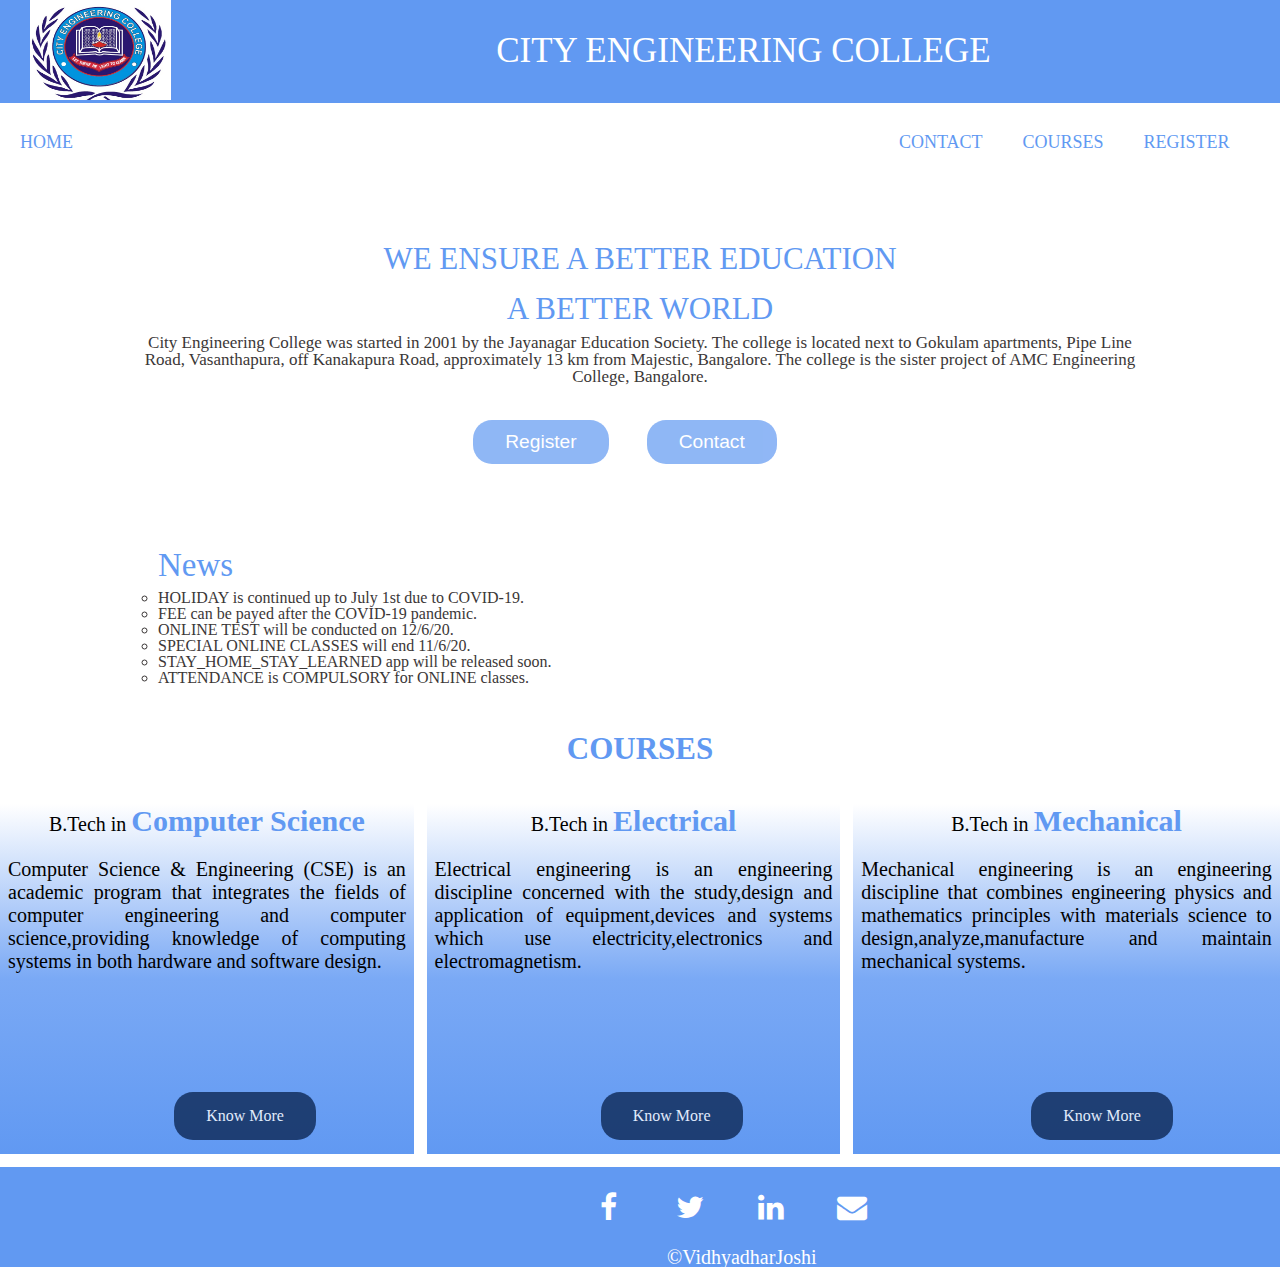
<file: index.html>
<!DOCTYPE html>
<html lang="en">

<head>
    <meta charset="UTF-8">
    <meta name="viewport" content="width=device-width, initial-scale=1.0">
    <title>City Engineering College</title>
    <link rel="apple-touch-icon" sizes="180x180" href="img/img/apple-touch-icon.png">
    <link rel="icon" type="image/png" sizes="32x32" href="img/img/favicon-32x32.png">
    <link rel="icon" type="image/png" sizes="16x16" href="img/img/favicon-16x16.png">
    <link rel="manifest" href="img/img/site.webmanifest">
    <link rel="stylesheet" href="https://cdnjs.cloudflare.com/ajax/libs/font-awesome/4.7.0/css/font-awesome.min.css">
    <link rel="stylesheet" href="assets/proj.css">
</head>

<body>

    <div class="wrapper">
        <!--NAVIGATION-->
        <div class="logo">
            <img src="images/collegelogo.jpg" class="img" alt="logo">
            <h1 id="city">CITY ENGINEERING COLLEGE</h1>
        </div>
        <nav>
            <ul>

                <li id="home"><a href="#">HOME</a></li>
                <li id="register"><a href="register.html">REGISTER</a></li>
                <li id="register"><a href="courses.html">COURSES</a></li>
                <li id="register"><a href="contact.html">CONTACT</a></li>
            </ul>
        </nav>
        <!--END OF NAVIGATION-->
        <div class="section">
            <h1>WE ENSURE A BETTER EDUCATION</h1>
            <h1> A BETTER WORLD</h1>
            <p>City Engineering College was started in 2001 by the Jayanagar Education Society. The college is located next to Gokulam apartments, Pipe Line Road, Vasanthapura, off Kanakapura Road, approximately 13 km from Majestic, Bangalore. The college
                is the sister project of AMC Engineering College, Bangalore.</p>
            <div class="features">
                <a href="register.html"><button class="btn-1">Register</button></a>
                <a href="contact.html"><button class="btn-1">Contact</button></a>
            </div>

        </div>
        <!--END OF SECTION-->
        <div class="newspointssection">
            <ul class="points">
                <h1>News</h1>
                <li>HOLIDAY is continued up to July 1st due to COVID-19.</li>
                <li>FEE can be payed after the COVID-19 pandemic.</li>
                <li>ONLINE TEST will be conducted on 12/6/20.</li>
                <li>SPECIAL ONLINE CLASSES will end 11/6/20.</li>
                <li>STAY_HOME_STAY_LEARNED app will be released soon.</li>
                <li>ATTENDANCE is COMPULSORY for ONLINE classes.</li>
            </ul>

        </div>
        <br>
        <!--
             Teasers 
            -->

        <a class="headingcourse">
            <h1>COURSES</h1>
        </a>
        <div id="d6">
            <div id="ds1">
                <h1>B.Tech in <em>Computer Science</em></h1>
                <p>
                    Computer Science & Engineering (CSE) is an academic program that integrates the fields of computer engineering and computer science,providing knowledge of computing systems in both hardware and software design.
                </p>
                <a href="courses.html" class="btn-2">Know More</a>
            </div>
            <div id="ds2">
                <h1>B.Tech in <em>Electrical</em></h1>
                <p>
                    Electrical engineering is an engineering discipline concerned with the study,design and application of equipment,devices and systems which use electricity,electronics and electromagnetism.
                </p>
                <a href="courses.html" class="btn-2">Know More</a>
            </div>
            <div id="ds3">
                <h1>B.Tech in <em>Mechanical</em></h1>
                <p>
                    Mechanical engineering is an engineering discipline that combines engineering physics and mathematics principles with materials science to design,analyze,manufacture and maintain mechanical systems.
                </p>
                <a href="courses.html" class="btn-2">Know More</a>
            </div>
        </div>

        <footer>
            <div class="icons">
                <a id="icons" href="#" class="fa fa-facebook"></a>
                <a id="icons" href="#" class="fa fa-twitter"></a>
                <a id="icons" href="#" class="fa fa-linkedin"></a>
                <a id="icons" href="mailto:abc@gmail.com?subject = Feedback&body = Message" class="fa fa-envelope"></a>

            </div>

            <h6 id="copy">&copy;VidhyadharJoshi</h6>

        </footer>
    </div>
    <!--END OF WRAPPER-->
</file>
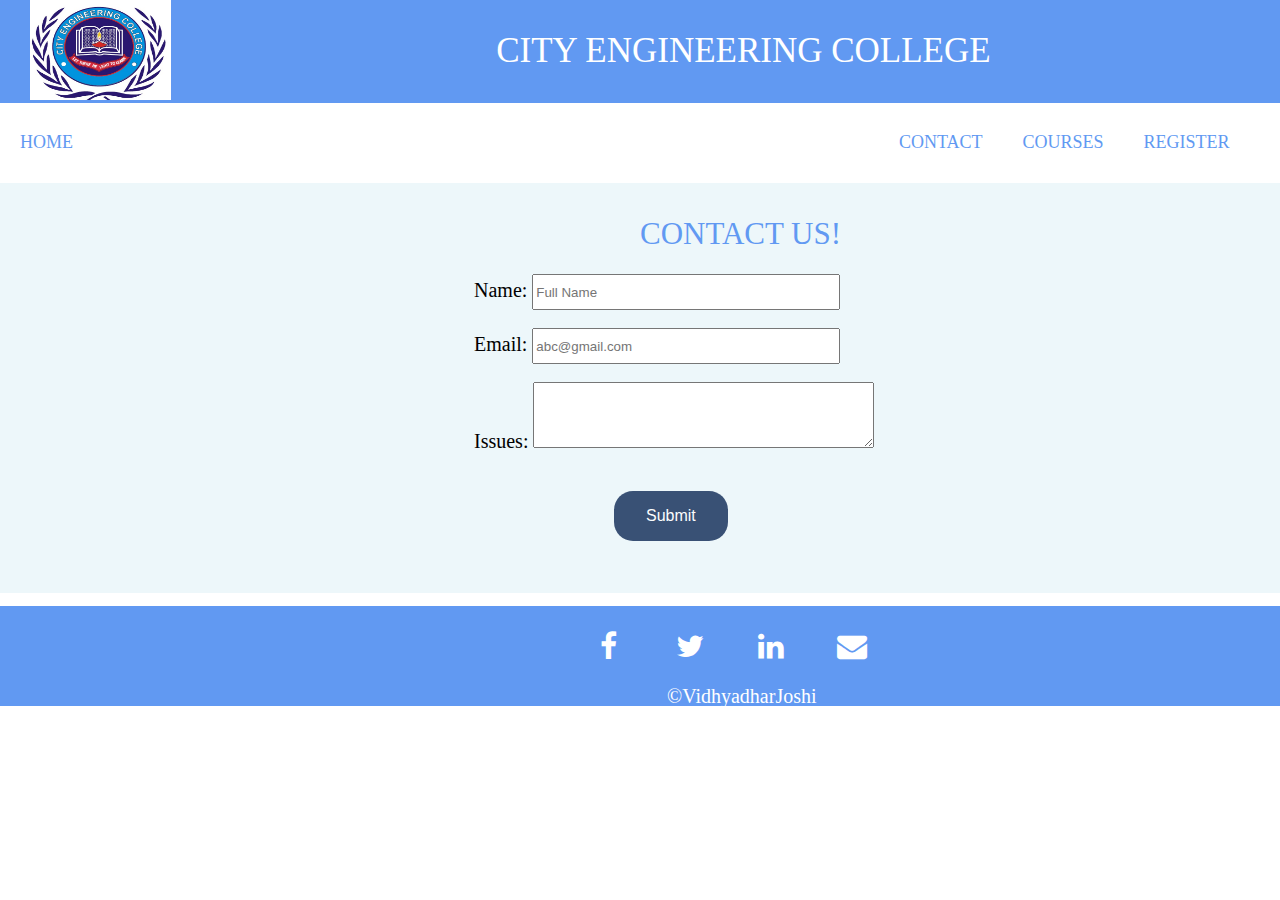
<file: contact.html>
<!DOCTYPE html>
<html lang="en">

<head>
    <meta charset="UTF-8">
    <meta name="viewport" content="width=device-width, initial-scale=1.0">
    <title>City Engineering College</title>
    <link rel="apple-touch-icon" sizes="180x180" href="img/img/apple-touch-icon.png">
    <link rel="icon" type="image/png" sizes="32x32" href="img/img/favicon-32x32.png">
    <link rel="icon" type="image/png" sizes="16x16" href="img/img/favicon-16x16.png">
    <link rel="manifest" href="img/img/site.webmanifest">
    <link rel="stylesheet" href="https://cdnjs.cloudflare.com/ajax/libs/font-awesome/4.7.0/css/font-awesome.min.css">
    <link rel="stylesheet" href="assets/proj.css">
</head>


<div class="wrapper">

    <div class="logo">
        <img src="images/collegelogo.jpg" class="img" alt="logo">
        <h1 id="city">CITY ENGINEERING COLLEGE</h1>
    </div>
    <nav>
        <ul>

            <li id="home"><a href="index.html">HOME</a></li>
            <li id="register"><a href="register.html">REGISTER</a></li>
            <li id="register"><a href="courses.html">COURSES</a></li>
            <li id="register"><a href="contact.html">CONTACT</a></li>
        </ul>
    </nav>

    <body>
        <div id="cu1">
            <h1>CONTACT US!</h1>
            <form id="conFrom">
                <div class="fromreg">
                    <label>
                Name:
                <input type="text" name="name" placeholder="Full Name" required>
            </label>
                </div>
                <div class="fromreg">
                    <label>
                Email:
                <input type="email" name="name" placeholder="abc@gmail.com" required>
            </label>
                </div>
                <div class="fromreg">
                    <label>
                        Issues:
                        <textarea rows="4" cols="40"></textarea>
                    </label>

                </div>
                <div class="fromreg">
                    <a href="#"><button class="btn-c" onclick="myFunction()">Submit</button></a>
                </div>
            </form>
            <script>
                function myFunction() {
                    document.getElementById("conForm").reset();
                }
            </script>


        </div>
    </body>









    </body>

    <footer>
        <div class="icons">
            <a id="icons" href="#" class="fa fa-facebook"></a>
            <a id="icons" href="#" class="fa fa-twitter"></a>
            <a id="icons" href="#" class="fa fa-linkedin"></a>
            <a id="icons" href="mailto:abc@gmail.com?subject = Feedback&body = Message" class="fa fa-envelope"></a>

        </div>

        <h6 id="copy">&copy;VidhyadharJoshi</h6>

    </footer>
</file>
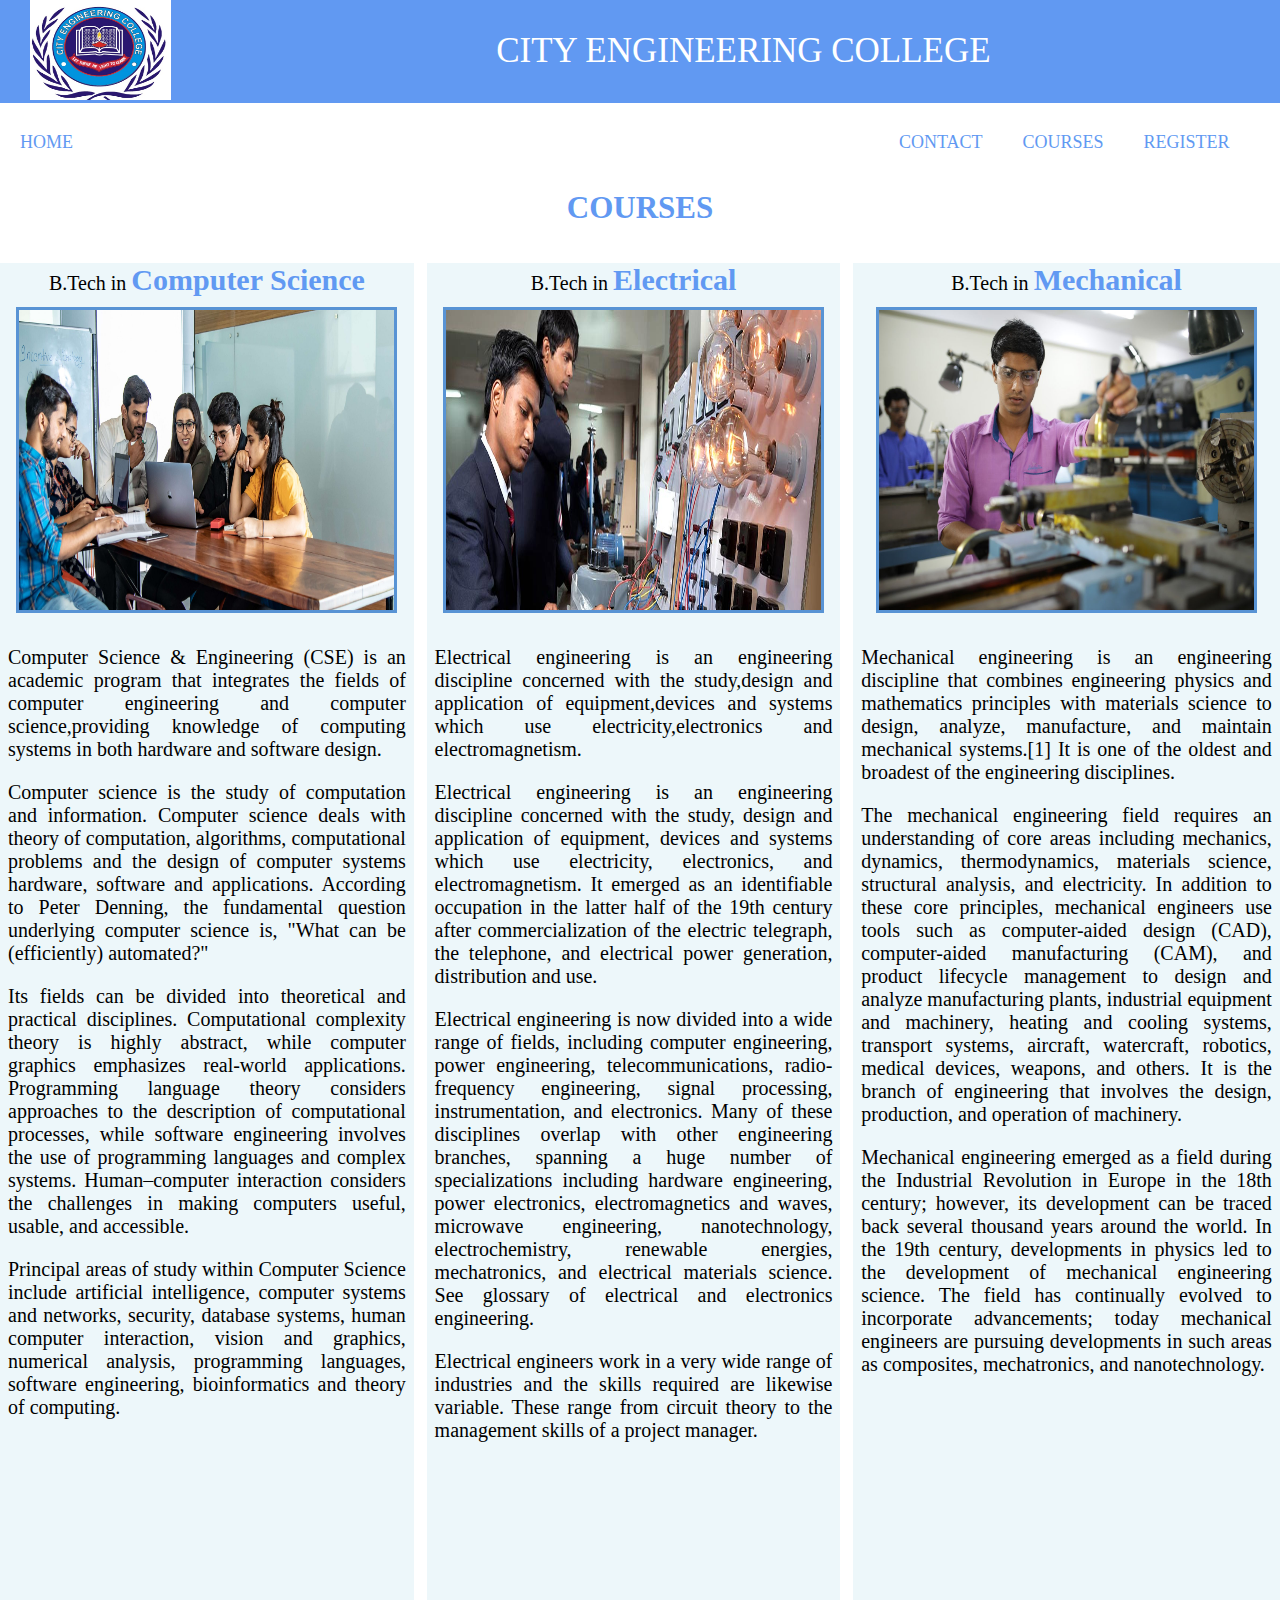
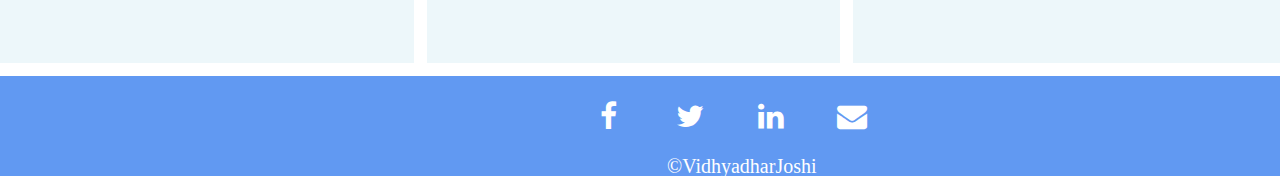
<file: courses.html>
<!DOCTYPE html>
<html lang="en">

<head>
    <meta charset="UTF-8">
    <meta name="viewport" content="width=device-width, initial-scale=1.0">
    <title>City Engineering College</title>
    <link rel="apple-touch-icon" sizes="180x180" href="img/img/apple-touch-icon.png">
    <link rel="icon" type="image/png" sizes="32x32" href="img/img/favicon-32x32.png">
    <link rel="icon" type="image/png" sizes="16x16" href="img/img/favicon-16x16.png">
    <link rel="manifest" href="img/img/site.webmanifest">
    <link rel="stylesheet" href="https://cdnjs.cloudflare.com/ajax/libs/font-awesome/4.7.0/css/font-awesome.min.css">
    <link rel="stylesheet" href="assets/proj.css">
</head>

<body>


    <div class="wrapper">

        <div class="logo">
            <img src="images/collegelogo.jpg" class="img" alt="logo">
            <h1 id="city">CITY ENGINEERING COLLEGE</h1>
        </div>
        <nav>
            <ul>

                <li id="home"><a href="index.html">HOME</a></li>
                <li id="register"><a href="register.html">REGISTER</a></li>
                <li id="register"><a href="courses.html">COURSES</a></li>
                <li id="register"><a href="contact.html">CONTACT</a></li>
            </ul>
        </nav>
        <a class="headingcourse">
            <h1>COURSES</h1>
        </a>
        <div id="d6c">
            <div id="ds1c">
                <h1>B.Tech in <em>Computer Science</em></h1>
                <img src="images/btechcs.jpg">
                <p>
                    Computer Science & Engineering (CSE) is an academic program that integrates the fields of computer engineering and computer science,providing knowledge of computing systems in both hardware and software design.
                </p>
                <p>Computer science is the study of computation and information. Computer science deals with theory of computation, algorithms, computational problems and the design of computer systems hardware, software and applications. According to Peter
                    Denning, the fundamental question underlying computer science is, "What can be (efficiently) automated?"</p>
                <p>Its fields can be divided into theoretical and practical disciplines. Computational complexity theory is highly abstract, while computer graphics emphasizes real-world applications. Programming language theory considers approaches to the
                    description of computational processes, while software engineering involves the use of programming languages and complex systems. Human–computer interaction considers the challenges in making computers useful, usable, and accessible.</p>
                <p>Principal areas of study within Computer Science include artificial intelligence, computer systems and networks, security, database systems, human computer interaction, vision and graphics, numerical analysis, programming languages, software
                    engineering, bioinformatics and theory of computing.</p>
            </div>
            <div id="ds2c">
                <h1>B.Tech in <em>Electrical</em></h1>
                <img src="images/btechele.jpg">
                <p>
                    Electrical engineering is an engineering discipline concerned with the study,design and application of equipment,devices and systems which use electricity,electronics and electromagnetism.
                </p>
                <p>Electrical engineering is an engineering discipline concerned with the study, design and application of equipment, devices and systems which use electricity, electronics, and electromagnetism. It emerged as an identifiable occupation in
                    the latter half of the 19th century after commercialization of the electric telegraph, the telephone, and electrical power generation, distribution and use.</p>
                <p>Electrical engineering is now divided into a wide range of fields, including computer engineering, power engineering, telecommunications, radio-frequency engineering, signal processing, instrumentation, and electronics. Many of these disciplines
                    overlap with other engineering branches, spanning a huge number of specializations including hardware engineering, power electronics, electromagnetics and waves, microwave engineering, nanotechnology, electrochemistry, renewable energies,
                    mechatronics, and electrical materials science. See glossary of electrical and electronics engineering.</p>
                <p>Electrical engineers work in a very wide range of industries and the skills required are likewise variable. These range from circuit theory to the management skills of a project manager.</p>

            </div>
            <div id="ds3c">
                <h1>B.Tech in <em>Mechanical</em></h1>
                <img src="images/btechme.jpg">
                <p>Mechanical engineering is an engineering discipline that combines engineering physics and mathematics principles with materials science to design, analyze, manufacture, and maintain mechanical systems.[1] It is one of the oldest and broadest
                    of the engineering disciplines.</p>
                <p>The mechanical engineering field requires an understanding of core areas including mechanics, dynamics, thermodynamics, materials science, structural analysis, and electricity. In addition to these core principles, mechanical engineers
                    use tools such as computer-aided design (CAD), computer-aided manufacturing (CAM), and product lifecycle management to design and analyze manufacturing plants, industrial equipment and machinery, heating and cooling systems, transport
                    systems, aircraft, watercraft, robotics, medical devices, weapons, and others. It is the branch of engineering that involves the design, production, and operation of machinery.</p>
                <p>
                    Mechanical engineering emerged as a field during the Industrial Revolution in Europe in the 18th century; however, its development can be traced back several thousand years around the world. In the 19th century, developments in physics led to the development
                    of mechanical engineering science. The field has continually evolved to incorporate advancements; today mechanical engineers are pursuing developments in such areas as composites, mechatronics, and nanotechnology.
                </p>
            </div>
        </div>

        <!-- <div id="cd1" class="c1">
            <div class="im" id="im1">
                <h1>B.Tech in <em>Computer Science</em></h1>
                <img id="cs" src="images/btechcs.jpg" alt="">
            </div>

            <div class="t" id="p1">
                <p>
                    Computer Science & Engineering (CSE) is an academic program that integrates the fields of computer engineering and computer science,providing knowledge of computing systems in both hardware and software design.
                </p>
            </div>
        </div>
        <div id="cd2" class="c1">
            <div class="im" id="im2">
                <h1>B.Tech in <em>Electrical</em></h1>
                <img src="images/btechele.jpg" alt="">
            </div>

            <div class="t" id="p2">
                <p>
                    Electrical engineering is an engineering discipline concerned with the study,design and application of equipment,devices and systems which use electricity,electronics and electromagnetism.
                </p>
            </div>

        </div>
        <div id="cd3" class="c1">
            <div class="im" id="im3">
                <h1>B.Tech in <em>Mechanical</em></h1>
                <img src="images/btechme.jpg" alt="">
            </div>

            <div class="t" id="p3">
                <p>
                    Mechanical engineering is an engineering discipline that combines engineering physics and mathematics principles with materials science to design,analyze,manufacture and maintain mechanical systems.
                </p>
            </div>

        </div>


    </div>   -->
</body>

<footer>
    <div class="icons">
        <a id="icons" href="#" class="fa fa-facebook"></a>
        <a id="icons" href="#" class="fa fa-twitter"></a>
        <a id="icons" href="#" class="fa fa-linkedin"></a>
        <a id="icons" href="mailto:abc@gmail.com?subject = Feedback&body = Message" class="fa fa-envelope"></a>

    </div>

    <h6 id="copy">&copy;VidhyadharJoshi</h6>

</footer>
</file>
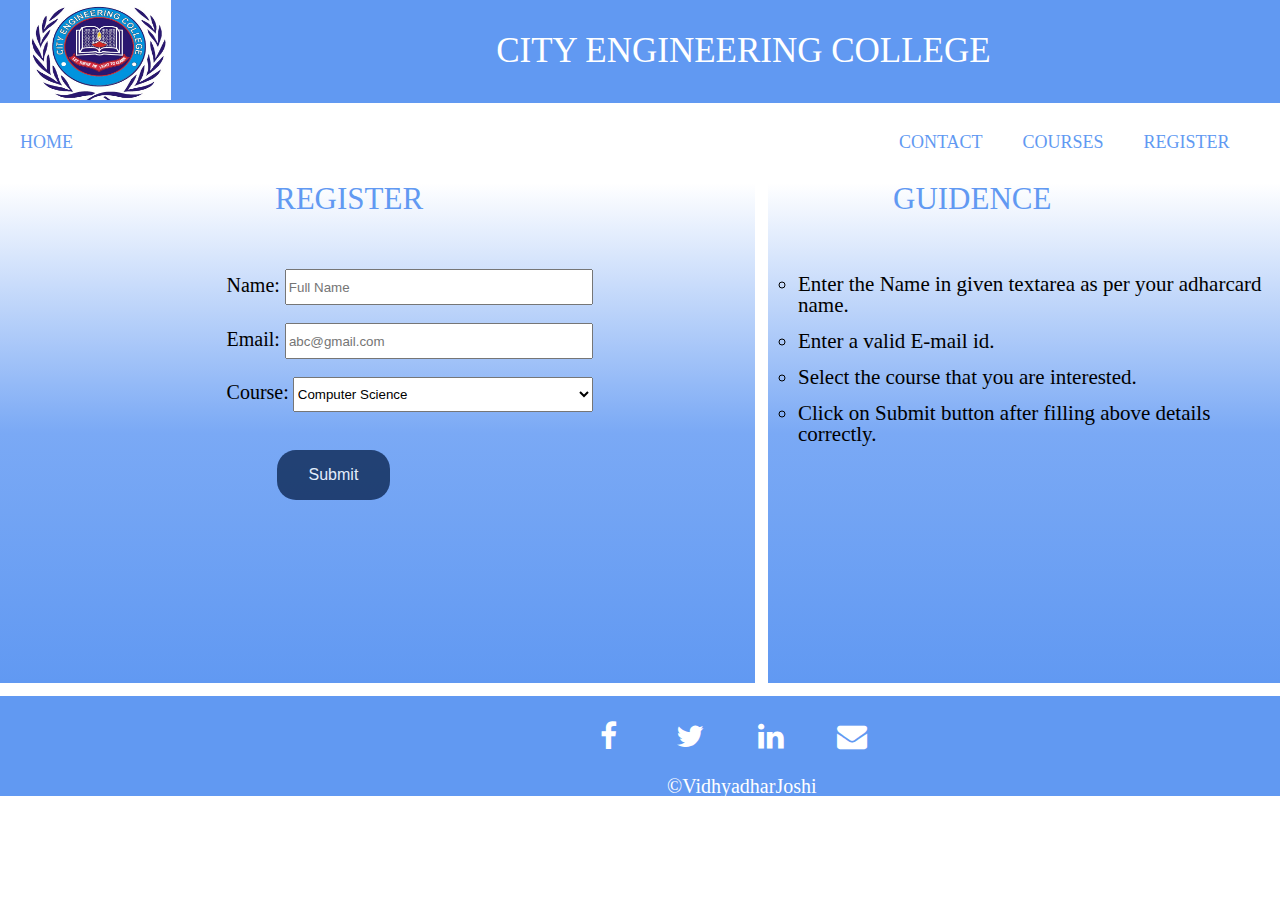
<file: register.html>
<!DOCTYPE html>
<html lang="en">

<head>
    <meta charset="UTF-8">
    <meta name="viewport" content="width=device-width, initial-scale=1.0">
    <title>City Engineering College</title>
    <link rel="apple-touch-icon" sizes="180x180" href="img/img/apple-touch-icon.png">
    <link rel="icon" type="image/png" sizes="32x32" href="img/img/favicon-32x32.png">
    <link rel="icon" type="image/png" sizes="16x16" href="img/img/favicon-16x16.png">
    <link rel="manifest" href="img/img/site.webmanifest">
    <link rel="stylesheet" href="https://cdnjs.cloudflare.com/ajax/libs/font-awesome/4.7.0/css/font-awesome.min.css">
    <link rel="stylesheet" href="assets/proj.css">
</head>

<body>

    <div class="wrapper">
        <!--NAVIGATION-->
        <div class="logo">
            <img src="images/collegelogo.jpg" class="img" alt="logo">
            <h1 id="city">CITY ENGINEERING COLLEGE</h1>
        </div>
        <nav>
            <ul>

                <li id="home"><a href="index.html">HOME</a></li>
                <li id="register"><a href="register.html">REGISTER</a></li>
                <li id="register"><a href="courses.html">COURSES</a></li>
                <li id="register"><a href="contact.html">CONTACT</a></li>
            </ul>
        </nav>
        <!--END OF NAVIGATION-->

        <div id="rdiv1">
            <div id="rdivc1">
                <h1>REGISTER</h1>
                <form id="regForm">
                    <div class="fromreg">
                        <label>
                    Name:
                    <input type="text" name="name" placeholder="Full Name" required>
                </label>
                    </div>
                    <div class="fromreg">
                        <label>
                    Email:
                    <input type="email" name="name" placeholder="abc@gmail.com" required>
                </label>
                    </div>
                    <div class="fromreg">
                        <label>Course:</label>
                        <select>
                    <option value="volvo">Computer Science</option>
                     <option value="saab">Electrical</option>
                     <option value="mercedes">Mechanical</option>
                </select>
                    </div>
                    <div class="fromreg">

                        <a href="register.html"><button class="btn-2" onclick="myFunction()">Submit</button></a>

                    </div>
                </form>
                <script>
                    function myFunction() {
                        document.getElementById("regForm").reset();
                    }
                </script>


            </div>
            <div id="rdivc2">
                <h1>GUIDENCE</h1>
                <ul class="points2">
                    <li id="guide">Enter the Name in given textarea as per your adharcard name.</li>
                    <li id="guide">Enter a valid E-mail id.</li>
                    <li id="guide">Select the course that you are interested.</li>
                    <li id="guide">Click on Submit button after filling above details correctly.</li>
                </ul>

            </div>

        </div>
    </div>

</body>
<footer>
    <div class="icons">
        <a id="icons" href="#" class="fa fa-facebook"></a>
        <a id="icons" href="#" class="fa fa-twitter"></a>
        <a id="icons" href="#" class="fa fa-linkedin"></a>
        <a id="icons" href="mailto:abc@gmail.com?subject = Feedback&body = Message" class="fa fa-envelope"></a>

    </div>

    <h6 id="copy">&copy;VidhyadharJoshi</h6>

</footer>
</file>
<file: assets/proj.css>
html,
body,
div,
span,
applet,
object,
iframe,
h1,
h2,
h3,
h4,
h5,
h6,
p,
blockquote,
pre,
a,
abbr,
acronym,
address,
big,
cite,
code,
del,
dfn,
em,
img,
ins,
kbd,
q,
s,
samp,
small,
strike,
strong,
sub,
sup,
tt,
var,
b,
u,
i,
center,
dl,
dt,
dd,
ol,
ul,
li,
fieldset,
form,
label,
legend,
table,
caption,
tbody,
tfoot,
thead,
tr,
th,
td,
article,
aside,
canvas,
details,
embed,
figure,
figcaption,
footer,
header,
hgroup,
menu,
nav,
output,
ruby,
section,
summary,
time,
mark,
audio,
video {
    margin: 0;
    padding: 0;
    border: 0;
    font-size: 100%;
    font: inherit;
    vertical-align: baseline;
}


/* HTML5 display-role reset for older browsers */

article,
aside,
details,
figcaption,
figure,
footer,
header,
hgroup,
menu,
nav,
section {
    display: block;
}

body {
    line-height: 1;
}

ol,
ul {
    list-style: none;
}

blockquote,
q {
    quotes: none;
}

blockquote:before,
blockquote:after,
q:before,
q:after {
    content: '';
    content: none;
}

table {
    border-collapse: collapse;
    border-spacing: 0;
}


/*
  ========================================
  Custom styles
  ========================================
*/

.wrapper {
    min-height: 30rem;
}

.img {
    height: 100px;
    width: 11%;
    margin-left: 1.9rem;
    margin-top: 0%;
}

.logo {
    background-color: #6199f2;
}

#city {
    display: inline-block;
    font-size: 35px;
    position: absolute;
    margin-top: 33px;
    margin-left: 325px;
    color: #fff;
}

nav {
    width: 100%;
    height: 80px;
    background-color: #fff;
    line-height: 79px;
    margin-bottom: 0px;
}

nav ul {
    margin: 0;
    margin-right: 1.9rem;
}

#home {
    float: left;
}

#register {
    float: right;
}

nav ul li {
    list-style-type: none;
    display: inline-block;
}

nav ul li a {
    text-decoration: none;
    color: #6199f2;
    padding: 20px;
    font-size: 18px;
}

nav ul li:hover {
    background-color: #fff;
    color: #000;
    font-weight: bold;
    font-size: 20px;
}

.section {
    text-align: center;
    width: 80%;
    margin: auto;
    overflow: hidden;
    margin-top: 4%;
}

.section h1 {
    color: #6199f2;
    font-size: 31px;
    line-height: 50px;
}

.newspointssection h1 {
    color: #6199f2;
    line-height: 50px;
    font-size: 33px;
    text-align: left;
}

.section p {
    font-size: 17px;
    color: rgb(59, 55, 55);
}

.btn-1 {
    background-color: #6199f2;
    border-radius: 19px;
    border: none;
    color: white;
    padding: 16px 32px;
    text-align: center;
    font-size: 16px;
    margin: 4px 2px;
    opacity: 0.8;
    transition: 0.3s;
    display: inline-block;
    text-decoration: none;
    cursor: pointer;
}

.btn-1:hover {
    background-color: #6199f2;
    opacity: 2.5
}

.features {
    margin-top: 3%;
    margin-bottom: 2%;
}

.features button {
    padding: 0.7rem 2rem;
    margin-right: 2rem;
    font-size: 1.2rem;
    opacity: 0.7;
}

.newspointssection {
    text-align: left;
    width: 80%;
    margin: auto;
    overflow: hidden;
    margin-top: 4%;
    color: rgb(59, 55, 55);
}

#d6 {
    width: 100%;
    height: 350px;
    text-align: center;
    margin-top: 30px;
}

#ds1 {
    width: 32.33%;
    height: 100%;
    background-image: linear-gradient(to bottom, white, #7aa9f5, #6199f2);
    position: relative;
}

#ds2 {
    width: 32.33%;
    height: 100%;
    background-image: linear-gradient(to bottom, white, #7aa9f5, #6199f2);
    position: relative;
    bottom: 100%;
    left: 33.33%
}

#ds3 {
    width: 33.33%;
    height: 100%;
    background-image: linear-gradient(to bottom, white, #7aa9f5, #6199f2);
    position: relative;
    bottom: 200%;
    left: 66.66%
}

#d6 em {
    color: #6199f2;
    font-family: "Times New Roman", Times, serif;
    font-size: 30px;
    font-weight: 900;
    line-height: normal;
    margin-bottom: 10px;
}

#d6 h1 {
    font-family: 'Croissant One', cursive;
    font-size: 20px;
    line-height: normal;
}

#d6 p {
    font-family: 'Croissant One', cursive;
    font-size: 20px;
    line-height: normal;
    margin-top: 20px;
    text-align: justify;
    margin-left: 8px;
    margin-right: 8px;
}

#d6 a:hover {
    background-color: #6199f2;
    color: white;
}

#d6 a {
    position: absolute;
    bottom: 10px;
    left: 30%;
    text-align: center;
}

.points {
    list-style: circle;
    margin: 0 0 22px 30px;
}

.points2 {
    list-style: circle;
    margin: 0 0 22px 30px;
}

#guide {
    margin-bottom: 15px;
    font-size: 21px;
    font-style: normal;
}

.fa {
    padding: 10px;
    font-size: 30px;
    width: 33px;
    text-align: center;
    text-decoration: none;
    margin: 15px 12px;
}

.fa:hover {
    opacity: 0.7;
}

.fa-facebook {
    background: #6199f2;
    color: white;
}

.fa-twitter {
    background: #6199f2;
    color: white;
}

.fa-linkedin {
    background: #6199f2;
    color: white;
}

.fa-envelope {
    background: #6199f2;
    color: white;
}

.icons {
    margin-left: 570px;
}

footer {
    background-color: #6199f2;
    margin-top: 13px;
}

#copy {
    color: #fff;
    font-size: 20px;
    padding-left: 667px;
}

.btn-2 {
    background-color: #fff;
    border-radius: 19px;
    border: none;
    color: #6199f2;
    padding: 16px 32px;
    text-align: center;
    font-size: 16px;
    font-weight: 100;
    margin: 4px 2px;
    opacity: 0.8;
    transition: 0.3s;
    display: inline-block;
    text-decoration: none;
    cursor: pointer;
}

.btn-2:hover {
    background-color: #6199f2;
    opacity: 2.5;
}

.headingcourse {
    color: #6199f2;
    font-size: 31px;
    line-height: 50px;
    font-weight: 900;
    text-align: center;
    padding-bottom: 15px;
}

#rdiv1 {
    width: 100%;
    height: 500px;
    margin-top: 0px;
}

#rdivc1 {
    background-image: linear-gradient(to bottom, white, #7aa9f5, #6199f2);
    width: 59%;
    height: 100%;
    position: relative;
}

#rdivc2 {
    background-image: linear-gradient(to bottom, white, #7aa9f5, #6199f2);
    width: 40%;
    height: 100%;
    position: relative;
    bottom: 100%;
    left: 60%;
}

#rdivc1 h1 {
    color: #6199f2;
    font-size: 31px;
    margin-left: 275px;
    margin-bottom: 60px;
}

#rdivc2 h1 {
    color: #6199f2;
    font-size: 31px;
    margin-left: 125px;
    margin-bottom: 60px;
}

.fromreg {
    margin-top: 0px;
    margin-bottom: 18px;
}

.fromreg input {
    height: 30px;
    width: 300px;
}

.fromreg label {
    font-size: 20px;
    font-weight: 200;
}

.fromreg select {
    height: 35px;
    width: 300px;
}

form {
    margin-left: 30%;
    margin-top: -5px;
}

.btn-2 {
    background-color: #0d2855;
    border-radius: 19px;
    border: none;
    color: white;
    padding: 16px 32px;
    text-align: center;
    font-size: 16px;
    margin: 4px 2px;
    opacity: 0.8;
    transition: 0.3s;
    display: inline-block;
    text-decoration: none;
    cursor: pointer;
    margin-left: 50px;
    margin-top: 20px;
}

.btn-2:hover {
    background-color: #6199f2;
    opacity: 2.5
}

.c1 {
    width: 100%;
    height: 250px;
    margin: 10px 10px 10px 10px;
    background-color: #edf7fa;
}

.im img {
    margin: 10px 10px 0px 30px;
    width: 200px;
    height: 150px;
    border-radius: 0%;
    border: solid;
    border-color: #5893d4;
}

.im em {
    color: #6199f2;
    font-family: "Times New Roman", Times, serif;
    font-size: 30px;
    font-weight: 900;
    line-height: normal;
    margin-bottom: 10px;
}

.im h1 {
    font-family: 'Croissant One', cursive;
    font-size: 20px;
    line-height: normal;
    margin: 20px 10px 0px 10px;
}

.t {
    width: 70%;
    display: inline-block;
    font-family: 'Croissant One', cursive;
    font-size: 20px;
    line-height: normal;
}

.im {
    width: 30%;
    display: inline-block;
}

#p1 {
    position: relative;
    bottom: 120px;
    left: 29%;
}

#p2 {
    position: relative;
    bottom: 120px;
    right: 0%;
    margin-left: 10px;
}

#p3 {
    position: relative;
    bottom: 120px;
    left: 30%;
}

#im2 {
    position: relative;
    left: 70%;
}

#cs {
    margin-left: 50px;
    margin-right: : 5px;
}

#d6c {
    width: 100%;
    height: 1400px;
    text-align: center;
    margin-top: 30px;
}

#ds1c {
    width: 32.33%;
    height: 100%;
    background-color: #edf7fa;
    position: relative;
}

#ds2c {
    width: 32.33%;
    height: 100%;
    background-color: #edf7fa;
    position: relative;
    bottom: 100%;
    left: 33.33%
}

#ds3c {
    width: 33.33%;
    height: 100%;
    background-color: #edf7fa;
    position: relative;
    bottom: 200%;
    left: 66.66%
}

#d6c em {
    color: #6199f2;
    font-family: "Times New Roman", Times, serif;
    font-size: 30px;
    font-weight: 900;
    line-height: normal;
    margin-bottom: 10px;
}

#d6c h1 {
    font-family: 'Croissant One', cursive;
    font-size: 20px;
    line-height: normal;
}

#d6c p {
    font-family: 'Croissant One', cursive;
    font-size: 20px;
    line-height: normal;
    margin-top: 20px;
    text-align: justify;
    margin-left: 8px;
    margin-right: 8px;
}

#d6c img {
    margin: 10px 10px 10px 10px;
    width: 375px;
    height: 300px;
    border: solid;
    border-color: #5893d4;
}

#cu1 {
    background-color: #edf7fa;
    width: 100%;
    height: 375px;
    position: relative;
    padding-left: 90px;
    padding-top: 35px;
}

#cu1 h1 {
    margin-left: 550px;
    color: #6199f2;
    font-size: 31px;
    margin-bottom: 30px;
}

.btn-c {
    background-color: #0d2855;
    border-radius: 19px;
    border: none;
    color: #fff;
    padding: 16px 32px;
    text-align: center;
    font-size: 16px;
    font-weight: 100;
    margin: 4px 140px;
    opacity: 0.8;
    transition: 0.3s;
    display: inline-block;
    text-decoration: none;
    cursor: pointer;
    margin-top: 22px;
}

.btn-c:hover {
    background-color: #6199f2;
    opacity: 2.5;
}
</file>
